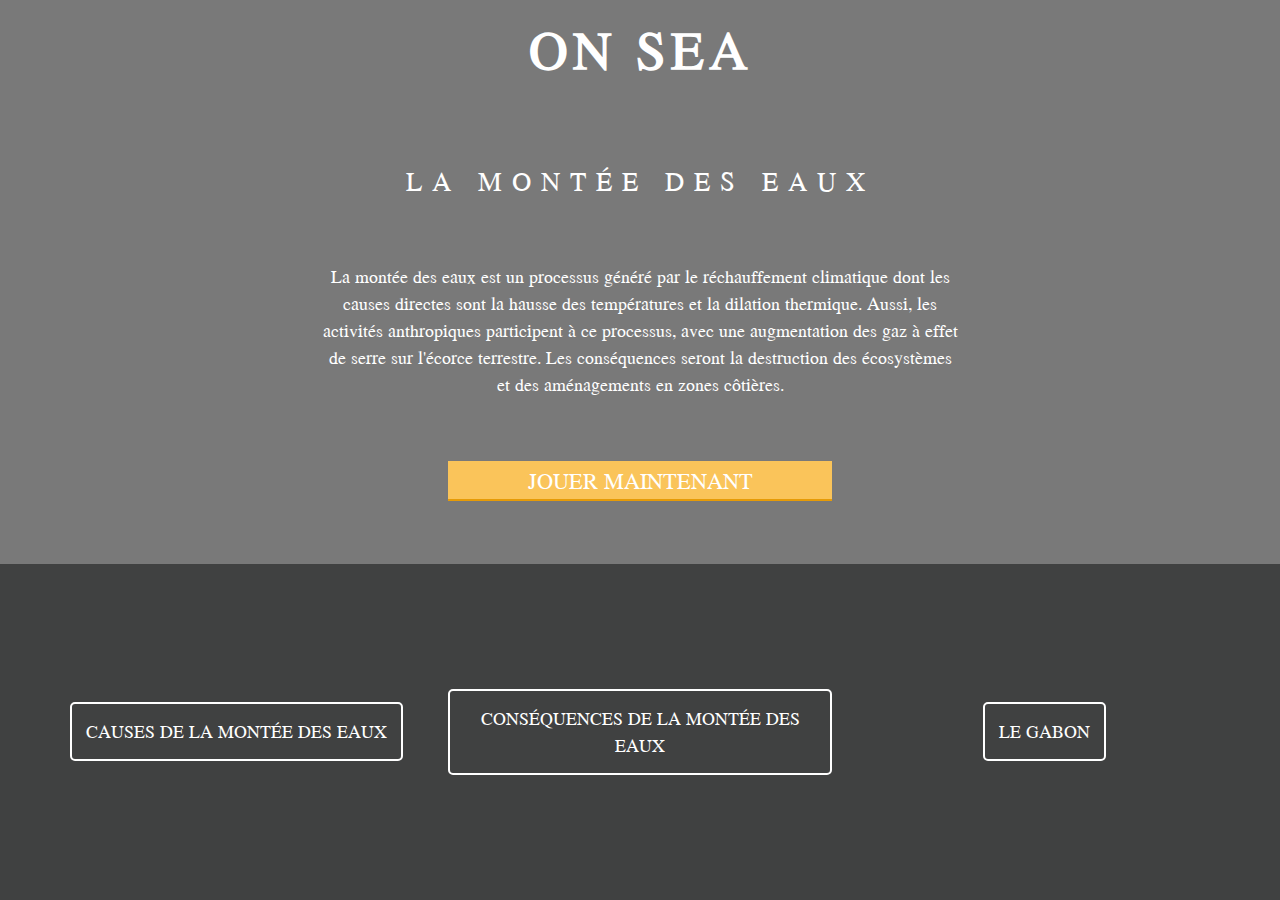
<file: index.html>
<!DOCTYPE html>
<html lang="en">

<head>
    <meta charset="UTF-8">
    <meta name="viewport" content="width=device-width, initial-scale=1.0">
    <meta http-equiv="X-UA-Compatible" content="ie=edge">
    <link rel="stylesheet" href="./common/style.css">
    <link href="https://fonts.googleapis.com/css?family=Jomolhari|Oxygen|Roboto&display=swap" rel="stylesheet">
    <title>On sea</title>
</head>

<body>
    <div class="header">
        <h1>On sea</h1>
        <h2>La montée des eaux</h2>
        <p>La montée des eaux est un processus généré par le réchauffement climatique dont les causes directes sont la hausse des températures et la dilation thermique. Aussi, les activités anthropiques participent à ce processus, avec une augmentation des
            gaz à effet de serre sur l'écorce terrestre. Les conséquences seront la destruction des écosystèmes et des aménagements en zones côtières.</p>
        <a href="./jeu/index.html" class="play-button">Jouer maintenant</a>
    </div>

    <div class="menu-item">
        <a href="./cause/index.html" class="item">Causes de la montée des eaux</a>
        <a href="./consequence/index.html" class="item">Conséquences de la montée des eaux</a>
        <a href="./gabon/index.html" id="gabon" class="item">Le Gabon</a>
    </div>
</body>

</html>
</file>
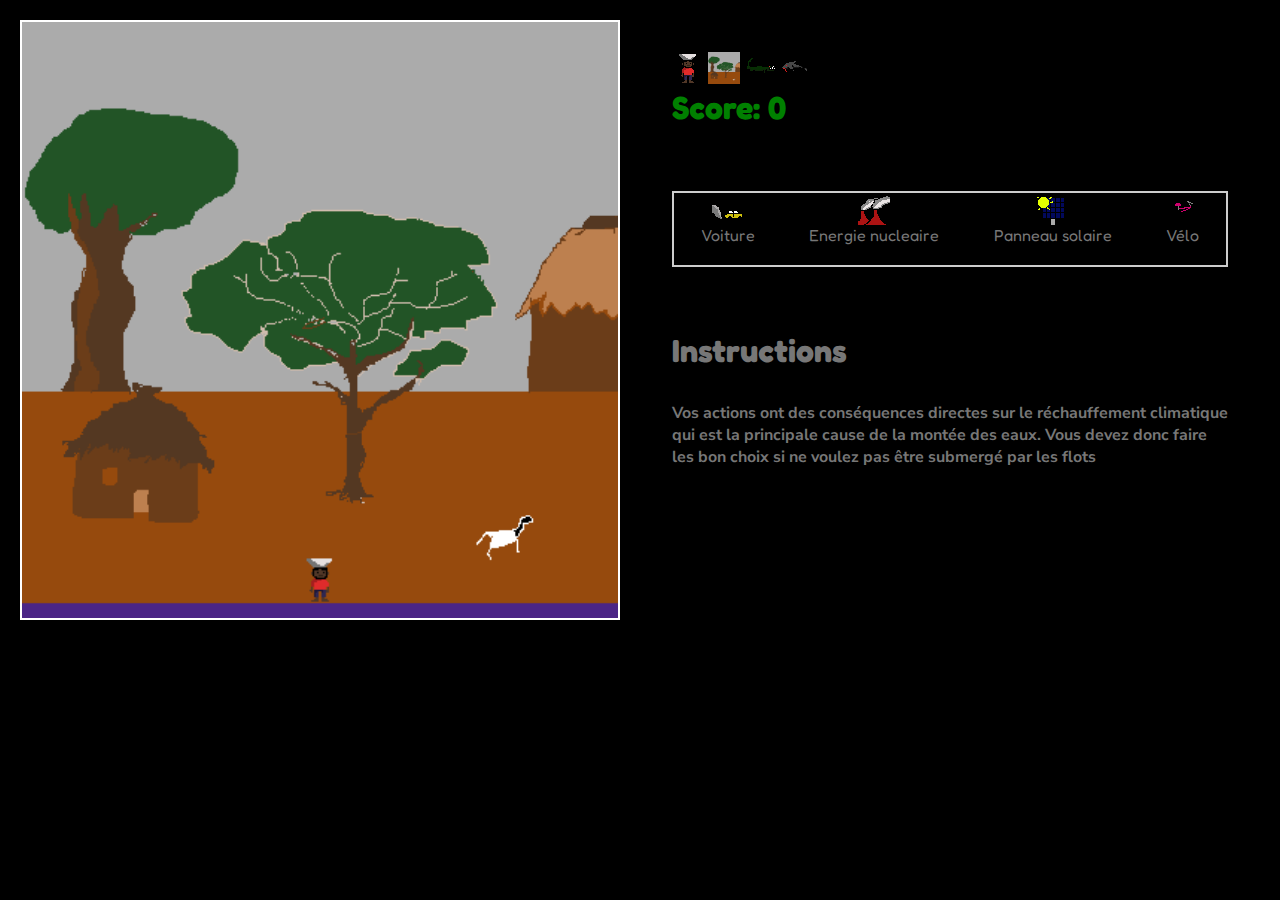
<file: jeu/index.html>
<!DOCTYPE html>
<html lang="en">

<head>
    <meta charset="UTF-8">
    <meta name="viewport" content="width=device-width, initial-scale=1.0">
    <meta http-equiv="X-UA-Compatible" content="ie=edge">
    <link rel="stylesheet" href="style.css">
    <link rel="preconnect" href="https://fonts.googleapis.com">
    <link rel="preconnect" href="https://fonts.gstatic.com" crossorigin>
    <link
        href="https://fonts.googleapis.com/css2?family=DM+Sans:wght@400;500;700&family=Fredoka+One&family=Lora:ital,wght@0,400;0,700;1,500&family=Nunito+Sans:wght@200;400;700&family=Rubik:wght@300;400;500;700&display=swap"
        rel="stylesheet">
    <title>On Sea | Sauve la planète</title>

    <style>
        canvas {
            width: 600px;
            height: 600px;
        }

        img {
            width: 32px;
            height: 32px;
        }
    </style>
</head>

<body>
    <canvas id="sauve-la-planete" width="400px" height="400px"></canvas>
    <div class="control">
        <div class="assets">
            <img src="./player.png.png" alt="player" id="player">
            <img src="./background-2.png" id="background-1" alt="background">
            <img src="./croco-ltr.png" id="croco-ltr" alt="Croco LTR">
            <img src="./requin-rtl.png" alt="Requin RTL" id="requin-rtl">
            <h1 id="score">Score: 0</h1>
            <h1 id="game-over"></h1>
            <div class="actions">
                <div class="action">
                    <img src="./car.png" id="car" alt="alt">
                    <p>Voiture</p>
                </div>

                <div class="action">
                    <img src="nuclear.png" id="nuclear" alt="alt">
                    <p>Energie nucleaire</p>
                </div>

                <div class="action">
                    <img src="solar.png" id="solar" alt="alt">
                    <p>Panneau solaire</p>
                </div>

                <div class="action">
                    <img src="velo.png" id="velo" alt="">
                    <p>Vélo</p>
                </div>
            </div>
        </div>

        <div class="instruction">
            <h1>Instructions</h1>
            <h4>Vos actions ont des conséquences directes sur le réchauffement climatique qui est la principale cause de
                la montée des eaux. Vous devez donc faire les bon choix si ne voulez pas être submergé par les flots
            </h4>
        </div>

    </div>
    <script src="./game.js"></script>
</body>

</html>
</file>
<file: common/style.css>
* {
    margin: 0px;
    padding: 0px;
    box-sizing: border-box;
    font-family: 'Jomolhari', sans-serif;
}

body {
    width: 100vw;
    height: 100vh;
    background: linear-gradient(#00000086, #00000086), url(https://images.unsplash.com/photo-1548020751-bd94af3f1b66?ixlib=rb-1.2.1&ixid=eyJhcHBfaWQiOjEyMDd9&auto=format&fit=crop&w=500&q=60);
    background-size: cover;
    display: grid;
    justify-content: center;
}

.header {
    padding: 0px;
    display: grid;
    justify-items: center;
}

.header h1 {
    font-size: 48px;
    letter-spacing: 5px;
    text-transform: uppercase;
    color: white;
    text-align: center;
    padding: 10px;
}

.header h2 {
    font-size: 24px;
    letter-spacing: 10px;
    text-transform: uppercase;
    font-weight: 100;
    text-align: center;
    color: white;
}

.header p {
    text-align: center;
    color: white;
    font-size: 16px;
    width: 50%;
}

.item {
    text-decoration: none;
    color: white;
    display: inline-block;
    padding: 14px;
    border: 2px solid white;
    border-radius: 5px;
    text-transform: uppercase;
    text-align: center;
}

.menu-item {
    background-color: #080a0a81;
}

.play-button {
    background-color: #fac45a;
    display: inline-block;
    text-decoration: none;
    color: white;
    font-size: 20px;
    vertical-align: middle;
    line-height: 40px;
    height: 40px;
    width: 30%;
    text-align: center;
    border-bottom: 2px solid #e69b07;
    text-transform: uppercase;
}

.menu-item {
    display: grid;
    justify-content: center;
    grid-template-columns: 30% 30% 30%;
    align-items: center;
    justify-items: center;
    gap: 20px;
}
</file>
<file: jeu/style.css>
* {
    margin: 0px;
    padding: 0px;
    box-sizing: border-box;
    font-family: 'Nunito Sans', sans-serif;
    font-family: 'Fredoka One', cursive;
}

body {
    display: grid;
    grid-template-columns: auto auto;
    align-items: flex-start;
    padding: 20px;
    background-color: #000000;
    gap: 20px;
}

canvas {
    border: 2px solid white;
    box-shadow: 1px 0.5px 10px #00000025;
}

.actions {
    display: grid;
    grid-template-columns: auto auto auto auto;
}

.action {
    padding-bottom: 20px;
}

.control {
    padding: 2rem;
}


* {
    color: #777777;
}
#score {
    color: green;
    font-size: 2.0em;
}

#game-over {
    color: red;
}

.actions {
    margin-top: 4rem;
    margin-bottom: 4rem;
    border: 2px solid #ccc;
}

.action {
    display: flex;
    flex-direction: column;
    align-items: center;
}

h4 {
    font-family: 'Nunito Sans', sans-serif;
    margin-top: 2rem;
}
</file>
